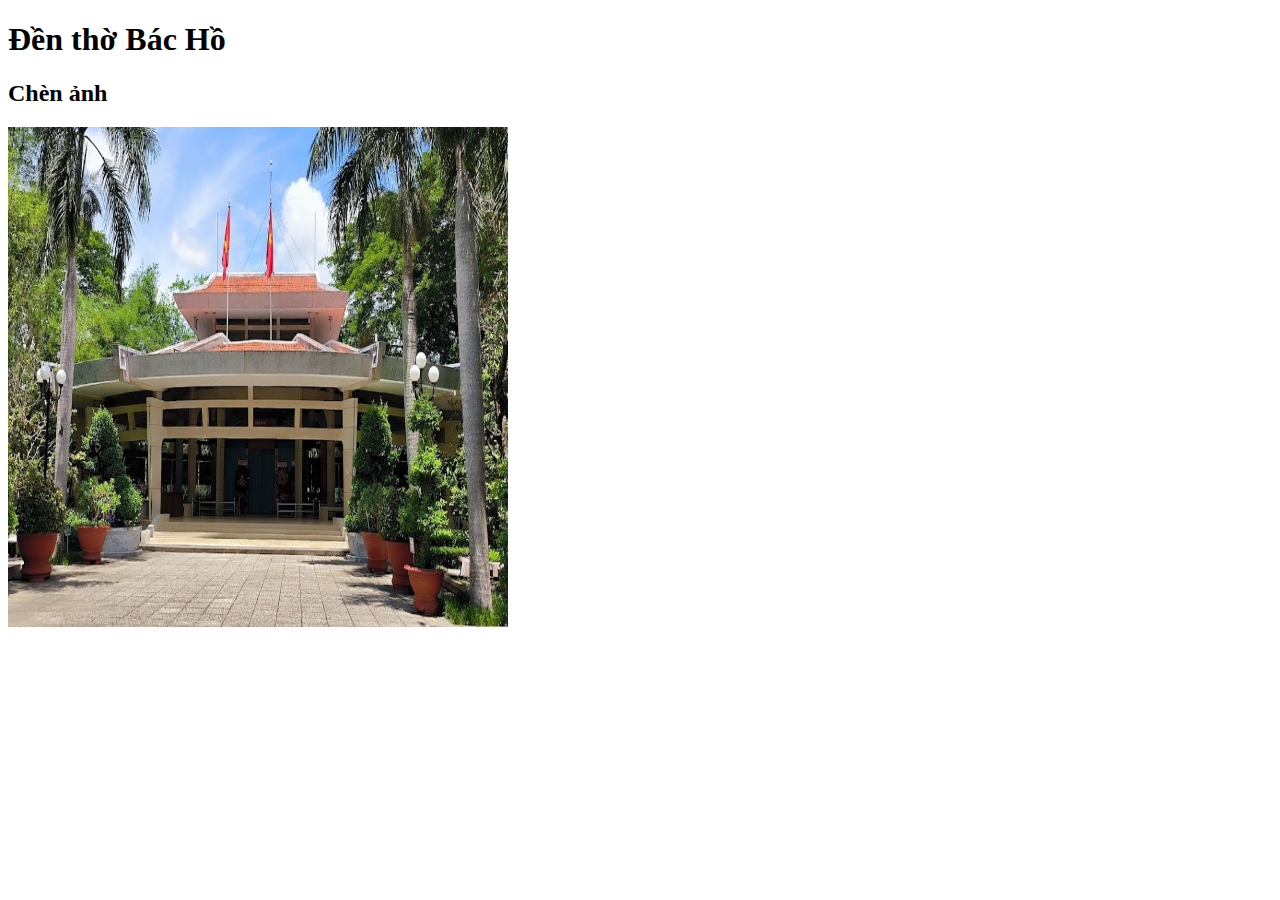
<file: index.html>
<!DOCTYPE html>
<html lang="vi">
<head>
<title> Danh lam thắng cảnh Trà Vinh </title>
<meta charset="utf-8">
</head>
<body> 
<h1>Đền thờ Bác Hồ</h1>
<h2>Chèn ảnh</h2>
<img src ="images/denthobachotravinh5.jpg" alt="Ảnh đền thờ Bác"
            style ="width: 500px; height: 500px" >


</body>
</html>
</file>
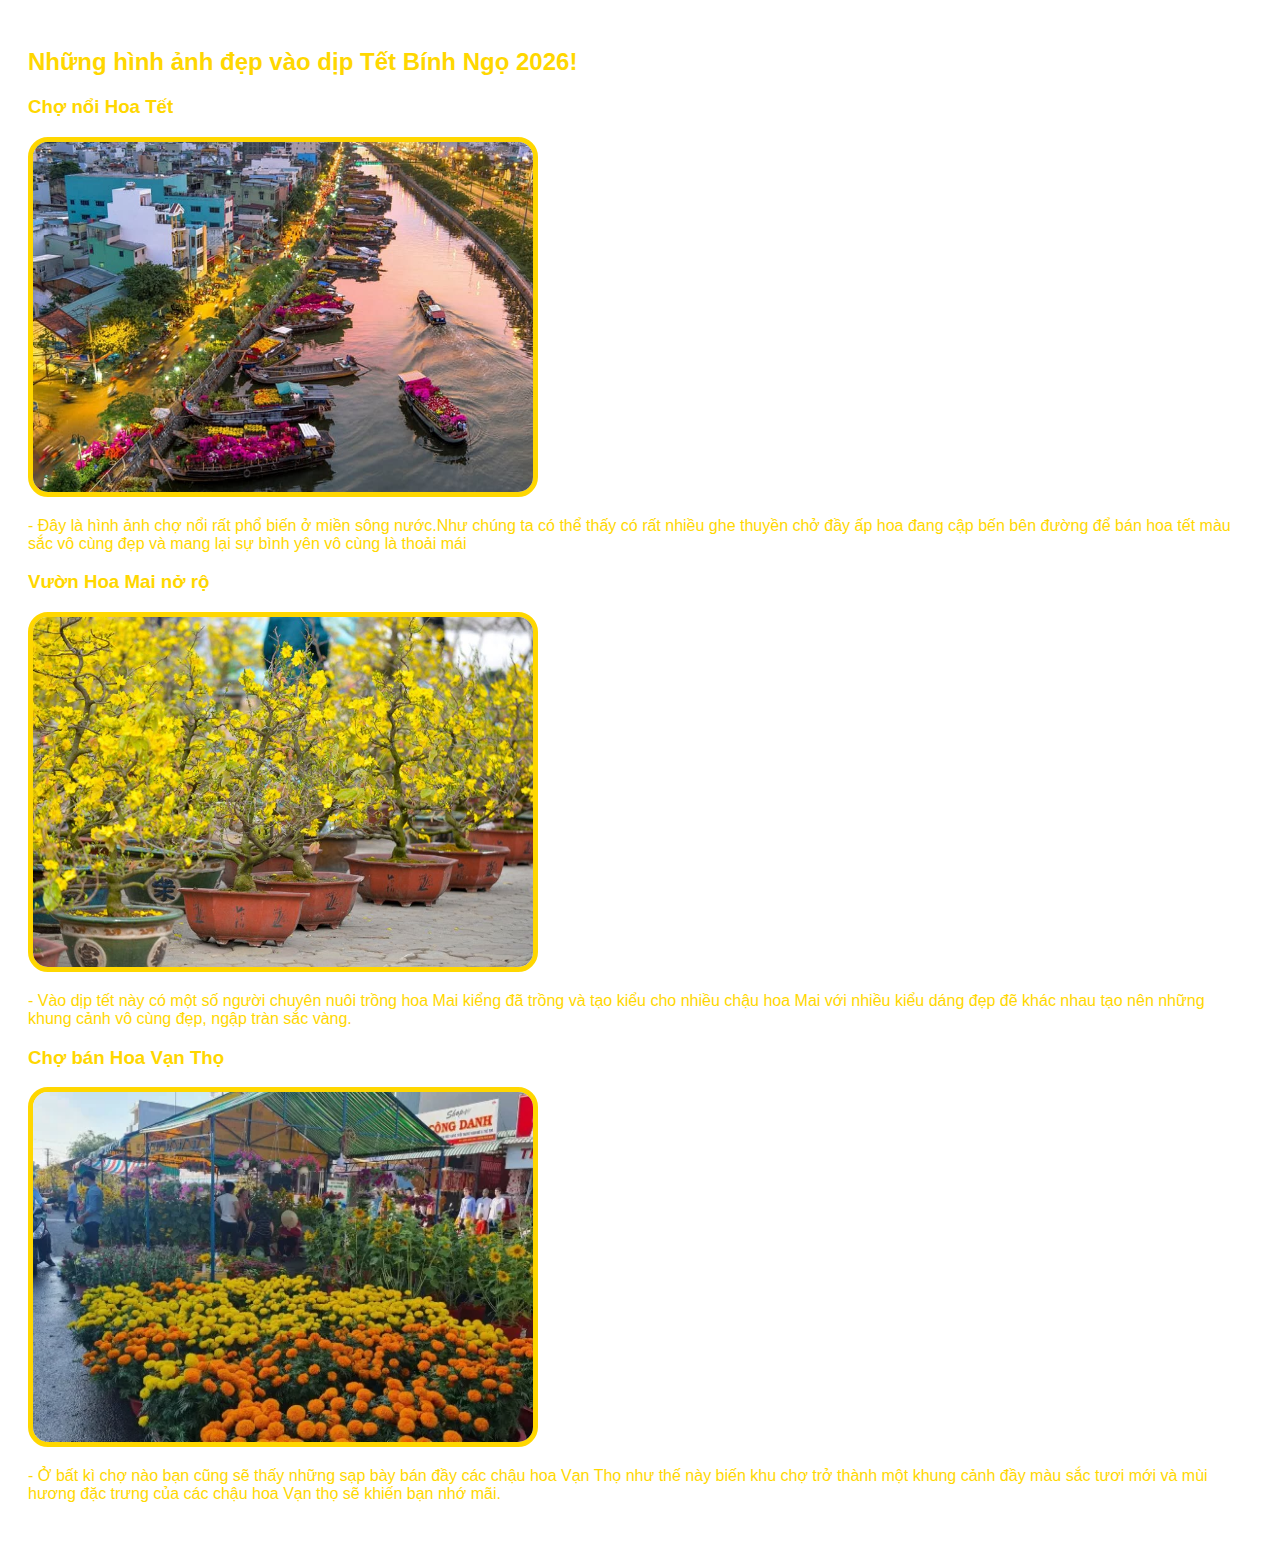
<file: gallery.html>
<!DOCTYPE html>
<html lang="vi">
<head>
    <meta charset="UTF-8">
</head>
<body style="padding: 20px; font-family: Arial, sans-serif;color: #FFD700;">
    <h2>Những hình ảnh đẹp vào dịp Tết Bính Ngọ 2026!</h2>
    <h3>Chợ nổi Hoa Tết</h3>
    <p></p>
    <img src="images/hinh-anh-cho-hoa-tet.jpg" 
         alt="Ảnh tết BÍNH NGỌ" 
         style="width:500px; 
                height:350px; 
                border-radius: 20px; 
                border: 5px solid #FFD700; 
                object-fit: cover;">

 <p>- Đây là hình ảnh chợ nổi rất phổ biến ở miền sông nước.Như chúng ta có thể thấy có rất nhiều ghe thuyền chở đầy ấp hoa đang cập bến bên đường để bán hoa tết màu sắc vô cùng đẹp và mang lại sự bình yên vô cùng là thoải mái</p>
<h3>Vườn Hoa Mai nở rộ</h3>
<img src="images/hoamaitet.jpg" 
         alt="Ảnh tết BÍNH NGỌ" 
         style="width:500px; 
                height:350px; 
                border-radius: 20px; 
                border: 5px solid #FFD700; 
                object-fit: cover;">
 <p>- Vào dịp tết này có một số người chuyên nuôi trồng hoa Mai kiểng đã trồng và tạo kiểu cho nhiều chậu hoa Mai với nhiều kiểu dáng đẹp đẽ khác nhau tạo nên những khung cảnh vô cùng đẹp, ngập tràn sắc vàng.</p>
<h3>Chợ bán Hoa Vạn Thọ</h3>
<img src="images/hoavanntho.jpg" 
         alt="Ảnh tết BÍNH NGỌ" 
         style="width:500px; 
                height:350px; 
                border-radius: 20px; 
                border: 5px solid #FFD700; 
                object-fit: cover;">

    <p>- Ở bất kì chợ nào bạn cũng sẽ thấy những sạp bày bán đầy các chậu hoa Vạn Thọ như thế này biến khu chợ trở thành một khung cảnh đầy màu sắc tươi mới và mùi hương đặc trưng của các chậu hoa Vạn thọ sẽ khiến bạn nhớ mãi.</p>
</body>
</html>
</file>
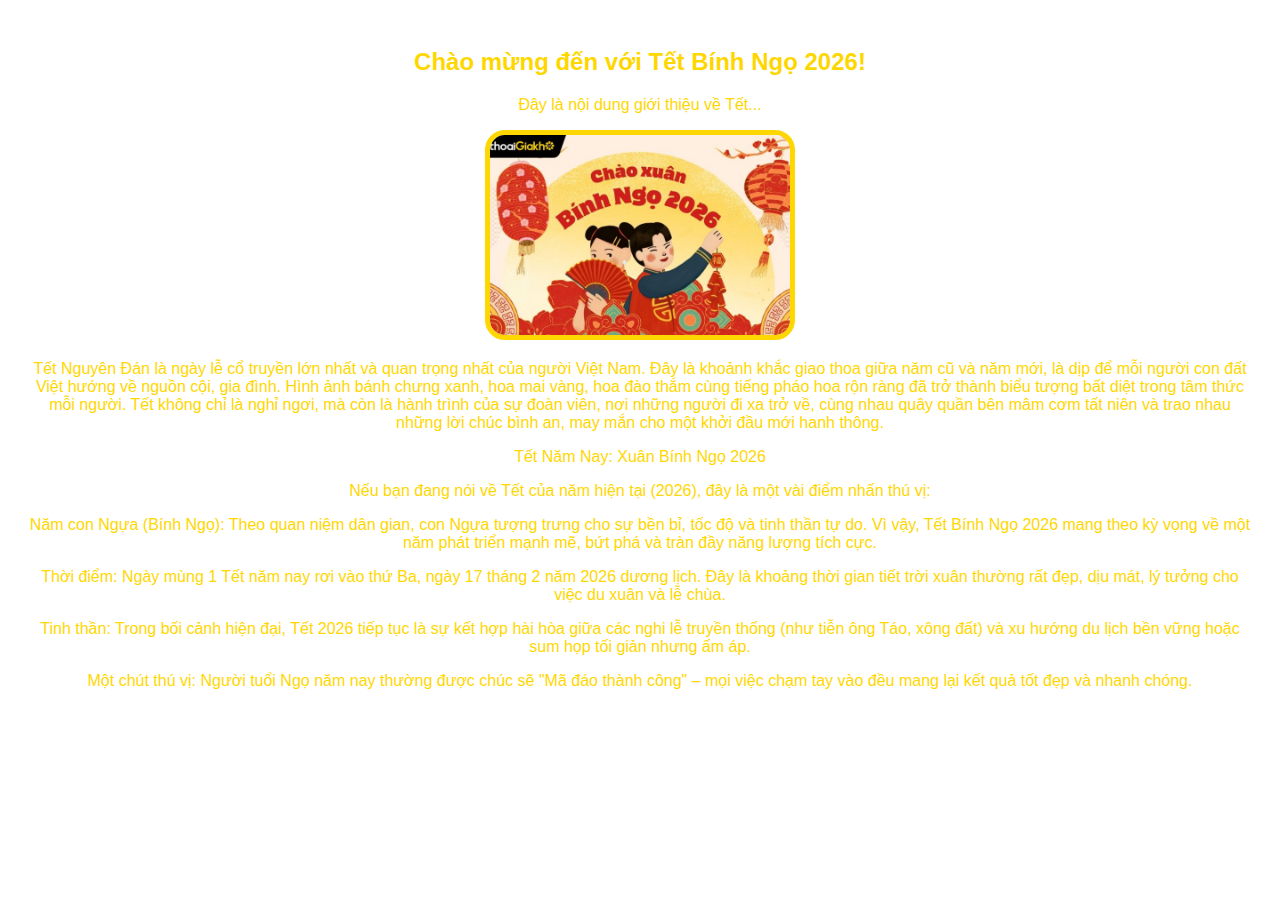
<file: intro.html>
<!DOCTYPE html>
<html lang="vi">
<head>
    <meta charset="UTF-8">
</head>
<body style="padding: 20px; font-family: Arial, sans-serif;color: #FFD700;text-align: center;">
    <h2>Chào mừng đến với Tết Bính Ngọ 2026!</h2>
    <p>Đây là nội dung giới thiệu về Tết...</p>

    <img src="images/hinh-tet.jpg" 
         alt="Ảnh tết BÍNH NGỌ" 
         style="width:300px; 
                height:200px; 
                border-radius: 20px; 
                border: 5px solid #FFD700; 
                object-fit: cover;">

    <p>Tết Nguyên Đán là ngày lễ cổ truyền lớn nhất và quan trọng nhất của người Việt Nam. Đây là khoảnh khắc giao thoa giữa năm cũ và năm mới, là dịp để mỗi người con đất Việt hướng về nguồn cội, gia đình. Hình ảnh bánh chưng xanh, hoa mai vàng, hoa đào thắm cùng tiếng pháo hoa rộn ràng đã trở thành biểu tượng bất diệt trong tâm thức mỗi người. Tết không chỉ là nghỉ ngơi, mà còn là hành trình của sự đoàn viên, nơi những người đi xa trở về, cùng nhau quây quần bên mâm cơm tất niên và trao nhau những lời chúc bình an, may mắn cho một khởi đầu mới hanh thông.</p>
    <p>Tết Năm Nay: Xuân Bính Ngọ 2026</p>
<p>Nếu bạn đang nói về Tết của năm hiện tại (2026), đây là một vài điểm nhấn thú vị:</p>

<p>Năm con Ngựa (Bính Ngọ): Theo quan niệm dân gian, con Ngựa tượng trưng cho sự bền bỉ, tốc độ và tinh thần tự do. Vì vậy, Tết Bính Ngọ 2026 mang theo kỳ vọng về một năm phát triển mạnh mẽ, bứt phá và tràn đầy năng lượng tích cực.</p>

<p>Thời điểm: Ngày mùng 1 Tết năm nay rơi vào thứ Ba, ngày 17 tháng 2 năm 2026 dương lịch. Đây là khoảng thời gian tiết trời xuân thường rất đẹp, dịu mát, lý tưởng cho việc du xuân và lễ chùa.</p>

</p>Tinh thần: Trong bối cảnh hiện đại, Tết 2026 tiếp tục là sự kết hợp hài hòa giữa các nghi lễ truyền thống (như tiễn ông Táo, xông đất) và xu hướng du lịch bền vững hoặc sum họp tối giản nhưng ấm áp.</p>

<p>Một chút thú vị: Người tuổi Ngọ năm nay thường được chúc sẽ "Mã đáo thành công" – mọi việc chạm tay vào đều mang lại kết quả tốt đẹp và nhanh chóng.</p>
</body>
</html>
</file>
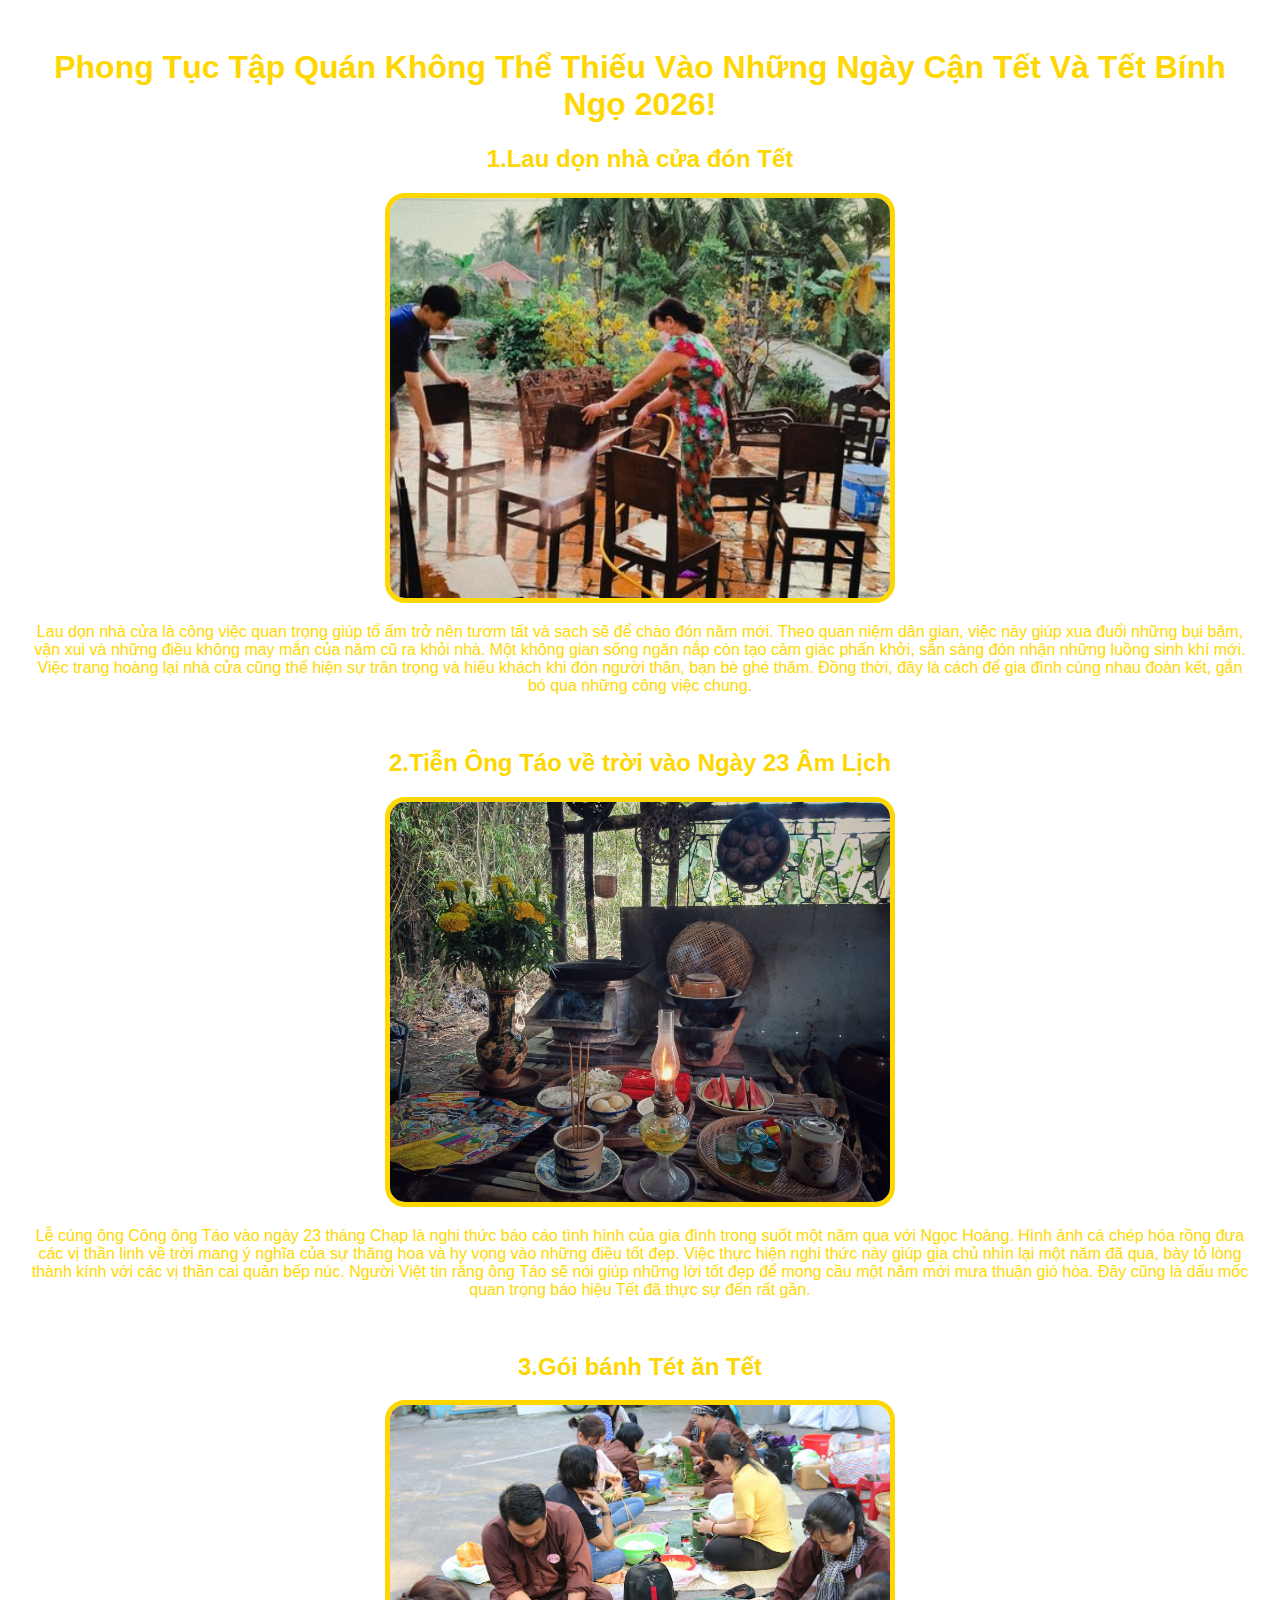
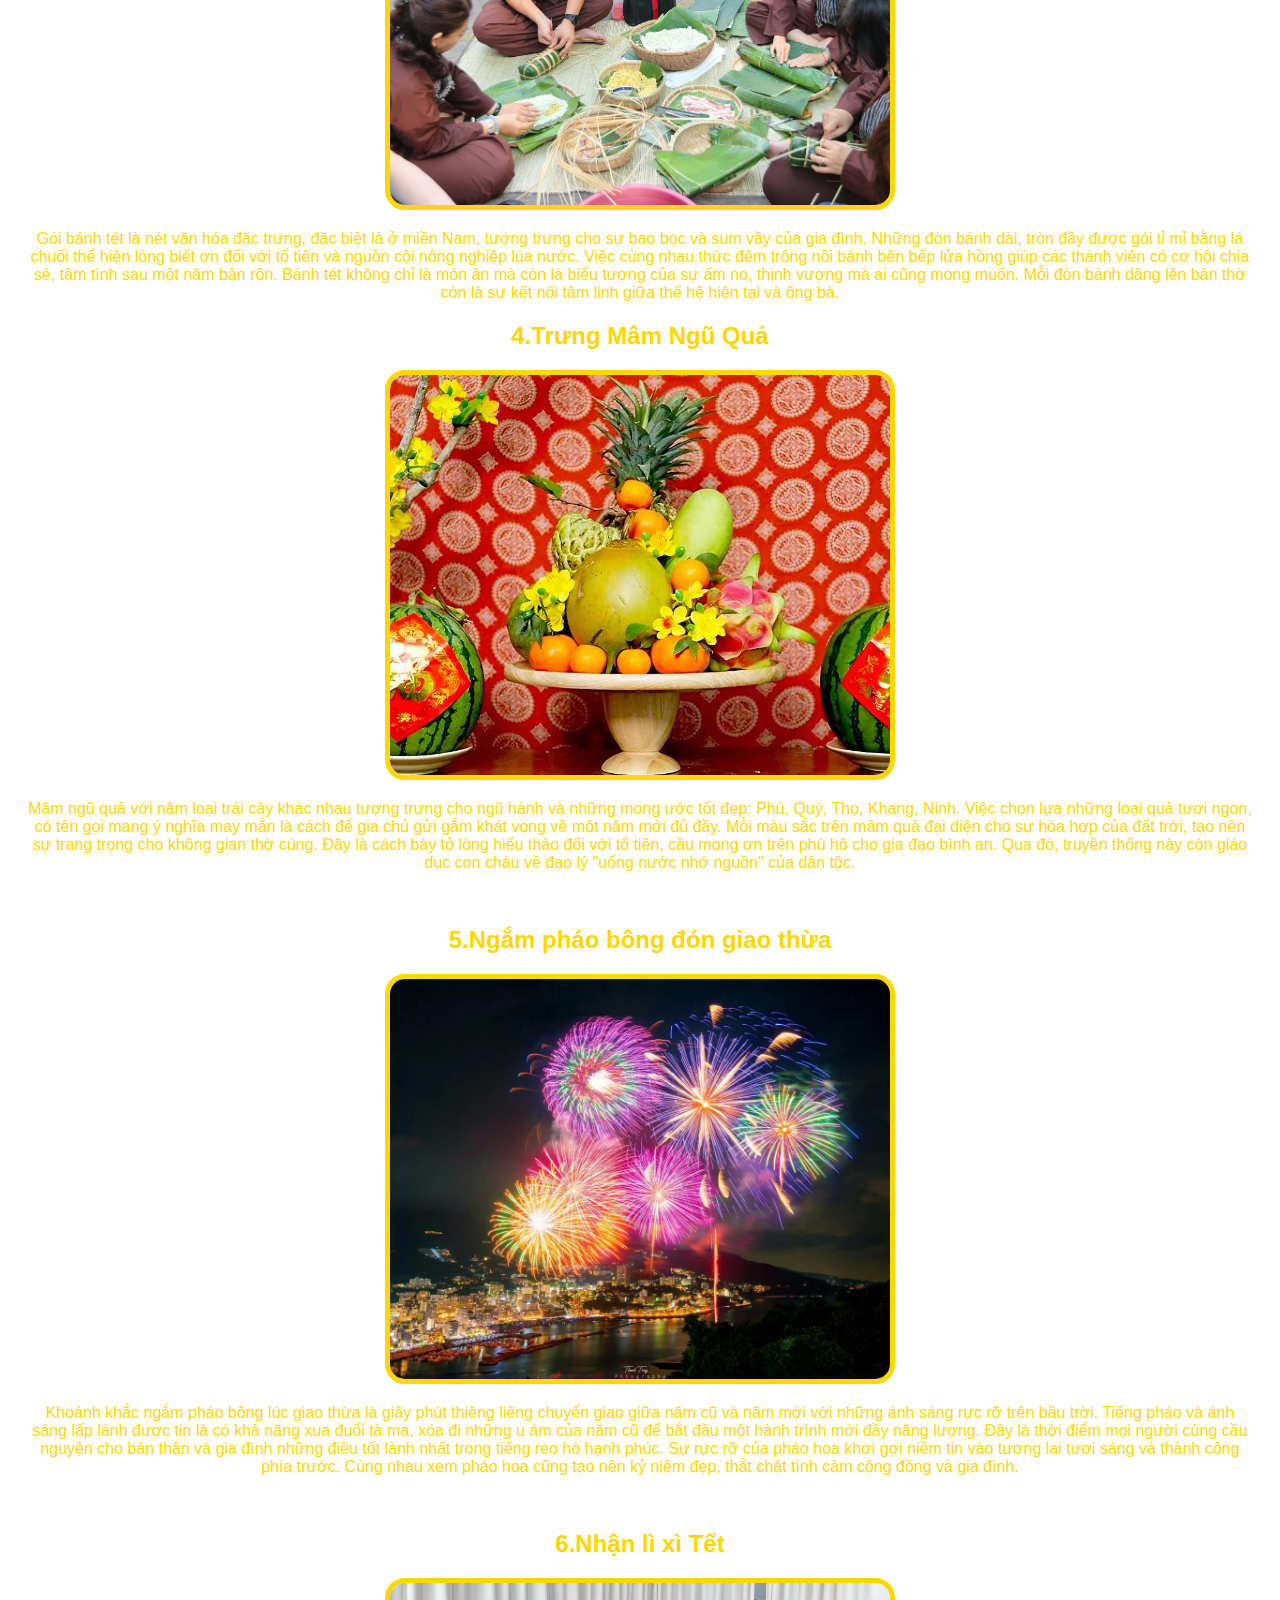
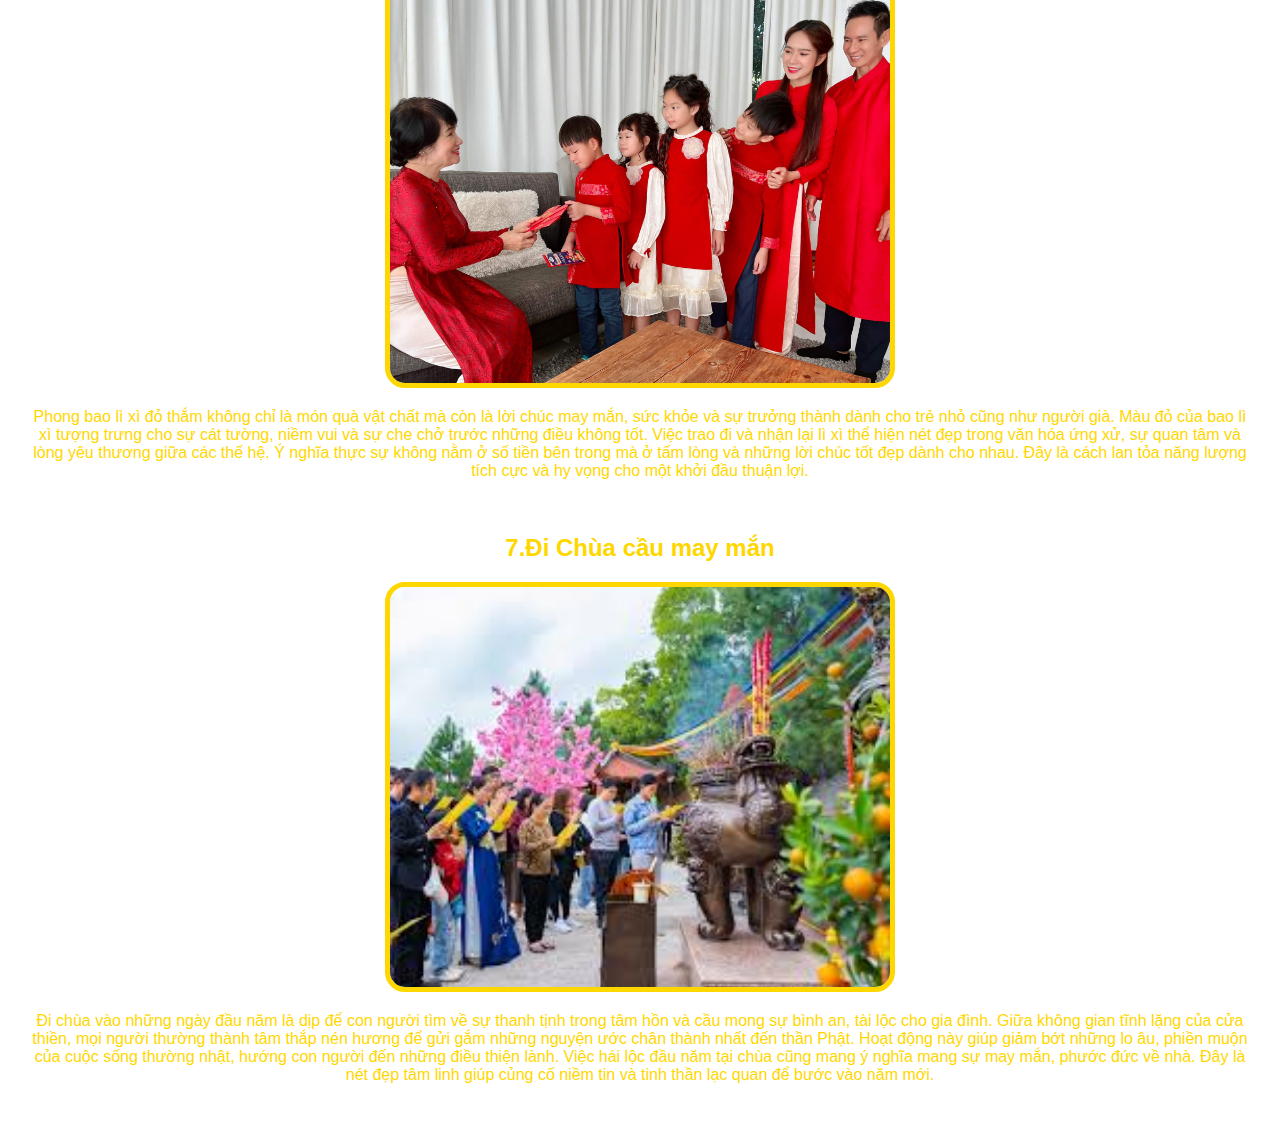
<file: tradition.html>
<!DOCTYPE html>
<html lang="vi">
<head>
    <meta charset="UTF-8">
</head>
<body style="padding: 20px; font-family: Arial, sans-serif;color: #FFD700;text-align: center;">
    <h1>Phong Tục Tập Quán Không Thể Thiếu Vào Những Ngày Cận Tết Và Tết Bính Ngọ 2026!</h1>

<h2>1.Lau dọn nhà cửa đón Tết</h2>
    <img src="images/donnhaantet.jpg" 
         alt="Ảnh cả nhà đang lau ghế đón tết" 
         style="width:500px; 
                height:400px; 
                border-radius: 20px; 
                border: 5px solid #FFD700; 
                object-fit: cover;">
    <p>Lau dọn nhà cửa là công việc quan trọng giúp tổ ấm trở nên tươm tất và sạch sẽ để chào đón năm mới. Theo quan niệm dân gian, việc này giúp xua đuổi những bụi bặm, vận xui và những điều không may mắn của năm cũ ra khỏi nhà. Một không gian sống ngăn nắp còn tạo cảm giác phấn khởi, sẵn sàng đón nhận những luồng sinh khí mới. Việc trang hoàng lại nhà cửa cũng thể hiện sự trân trọng và hiếu khách khi đón người thân, bạn bè ghé thăm. Đồng thời, đây là cách để gia đình cùng nhau đoàn kết, gắn bó qua những công việc chung.</p>
<br>
 <h2>2.Tiễn Ông Táo về trời vào Ngày 23 Âm Lịch</h2>
    <img src="images/tientaoquan.jpg" 
         alt="Ảnh mâm đồ Ăn tiễn đưa Táo Quân" 
         style="width:500px; 
                height:400px; 
                border-radius: 20px; 
                border: 5px solid #FFD700; 
                object-fit: cover;">
    <p>Lễ cúng ông Công ông Táo vào ngày 23 tháng Chạp là nghi thức báo cáo tình hình của gia đình trong suốt một năm qua với Ngọc Hoàng. Hình ảnh cá chép hóa rồng đưa các vị thần linh về trời mang ý nghĩa của sự thăng hoa và hy vọng vào những điều tốt đẹp. Việc thực hiện nghi thức này giúp gia chủ nhìn lại một năm đã qua, bày tỏ lòng thành kính với các vị thần cai quản bếp núc. Người Việt tin rằng ông Táo sẽ nói giúp những lời tốt đẹp để mong cầu một năm mới mưa thuận gió hòa. Đây cũng là dấu mốc quan trọng báo hiệu Tết đã thực sự đến rất gần.</p>
<br>
 <h2>3.Gói bánh Tét ăn Tết</h2>
    <img src="images/goinanhtet.jpg" 
         alt="Ảnh nhiều người ngồi chụm lại gói bánh tét" 
         style="width:500px; 
                height:400px; 
                border-radius: 20px; 
                border: 5px solid #FFD700; 
                object-fit: cover;">
    <p>Gói bánh tét là nét văn hóa đặc trưng, đặc biệt là ở miền Nam, tượng trưng cho sự bao bọc và sum vầy của gia đình. Những đòn bánh dài, tròn đầy được gói tỉ mỉ bằng lá chuối thể hiện lòng biết ơn đối với tổ tiên và nguồn cội nông nghiệp lúa nước. Việc cùng nhau thức đêm trông nồi bánh bên bếp lửa hồng giúp các thành viên có cơ hội chia sẻ, tâm tình sau một năm bận rộn. Bánh tét không chỉ là món ăn mà còn là biểu tượng của sự ấm no, thịnh vượng mà ai cũng mong muốn. Mỗi đòn bánh dâng lên bàn thờ còn là sự kết nối tâm linh giữa thế hệ hiện tại và ông bà.</p>

<h2>4.Trưng Mâm Ngũ Quả</h2>
    <img src="images/mamnguqua.jpg" 
         alt="Ảnh mâm ngũ quả với nhiều loại trái cân thân thuộc" 
         style="width:500px; 
                height:400px; 
                border-radius: 20px; 
                border: 5px solid #FFD700; 
                object-fit: cover;">
    <p>Mâm ngũ quả với năm loại trái cây khác nhau tượng trưng cho ngũ hành và những mong ước tốt đẹp: Phú, Quý, Thọ, Khang, Ninh. Việc chọn lựa những loại quả tươi ngon, có tên gọi mang ý nghĩa may mắn là cách để gia chủ gửi gắm khát vọng về một năm mới đủ đầy. Mỗi màu sắc trên mâm quả đại diện cho sự hòa hợp của đất trời, tạo nên sự trang trọng cho không gian thờ cúng. Đây là cách bày tỏ lòng hiếu thảo đối với tổ tiên, cầu mong ơn trên phù hộ cho gia đạo bình an. Qua đó, truyền thống này còn giáo dục con cháu về đạo lý "uống nước nhớ nguồn" của dân tộc.</p>
<br>
<h2>5.Ngắm pháo bông đón giao thừa</h2>
    <img src="images/phaobong.jpg" 
         alt="Ảnh chùm pháo bông lớn rực rỡ nhiều màu sắc" 
         style="width:500px; 
                height:400px; 
                border-radius: 20px; 
                border: 5px solid #FFD700; 
                object-fit: cover;">
    <p>Khoảnh khắc ngắm pháo bông lúc giao thừa là giây phút thiêng liêng chuyển giao giữa năm cũ và năm mới với những ánh sáng rực rỡ trên bầu trời. Tiếng pháo và ánh sáng lấp lánh được tin là có khả năng xua đuổi tà ma, xóa đi những u ám của năm cũ để bắt đầu một hành trình mới đầy năng lượng. Đây là thời điểm mọi người cùng cầu nguyện cho bản thân và gia đình những điều tốt lành nhất trong tiếng reo hò hạnh phúc. Sự rực rỡ của pháo hoa khơi gợi niềm tin vào tương lai tươi sáng và thành công phía trước. Cùng nhau xem pháo hoa cũng tạo nên kỷ niệm đẹp, thắt chặt tình cảm cộng đồng và gia đình.</p>
<br>
<h2>6.Nhận lì xì Tết</h2>
    <img src="images/nhanlixi.jpg" 
         alt="Bà lì xì cho con cháu" 
         style="width:500px; 
                height:400px; 
                border-radius: 20px; 
                border: 5px solid #FFD700; 
                object-fit: cover;">
    <p>Phong bao lì xì đỏ thắm không chỉ là món quà vật chất mà còn là lời chúc may mắn, sức khỏe và sự trưởng thành dành cho trẻ nhỏ cũng như người già. Màu đỏ của bao lì xì tượng trưng cho sự cát tường, niềm vui và sự che chở trước những điều không tốt. Việc trao đi và nhận lại lì xì thể hiện nét đẹp trong văn hóa ứng xử, sự quan tâm và lòng yêu thương giữa các thế hệ. Ý nghĩa thực sự không nằm ở số tiền bên trong mà ở tấm lòng và những lời chúc tốt đẹp dành cho nhau. Đây là cách lan tỏa năng lượng tích cực và hy vọng cho một khởi đầu thuận lợi.</p>
<br>
<h2>7.Đi Chùa cầu may mắn</h2>
    <img src="images/dichuacaumay.jpg" 
         alt="Ảnh nhiều người đi cúng chùa" 
         style="width:500px; 
                height:400px; 
                border-radius: 20px; 
                border: 5px solid #FFD700; 
                object-fit: cover;">
    <p>Đi chùa vào những ngày đầu năm là dịp để con người tìm về sự thanh tịnh trong tâm hồn và cầu mong sự bình an, tài lộc cho gia đình. Giữa không gian tĩnh lặng của cửa thiền, mọi người thường thành tâm thắp nén hương để gửi gắm những nguyện ước chân thành nhất đến thần Phật. Hoạt động này giúp giảm bớt những lo âu, phiền muộn của cuộc sống thường nhật, hướng con người đến những điều thiện lành. Việc hái lộc đầu năm tại chùa cũng mang ý nghĩa mang sự may mắn, phước đức về nhà. Đây là nét đẹp tâm linh giúp củng cố niềm tin và tinh thần lạc quan để bước vào năm mới.</p>

</body>
</html>
</file>
